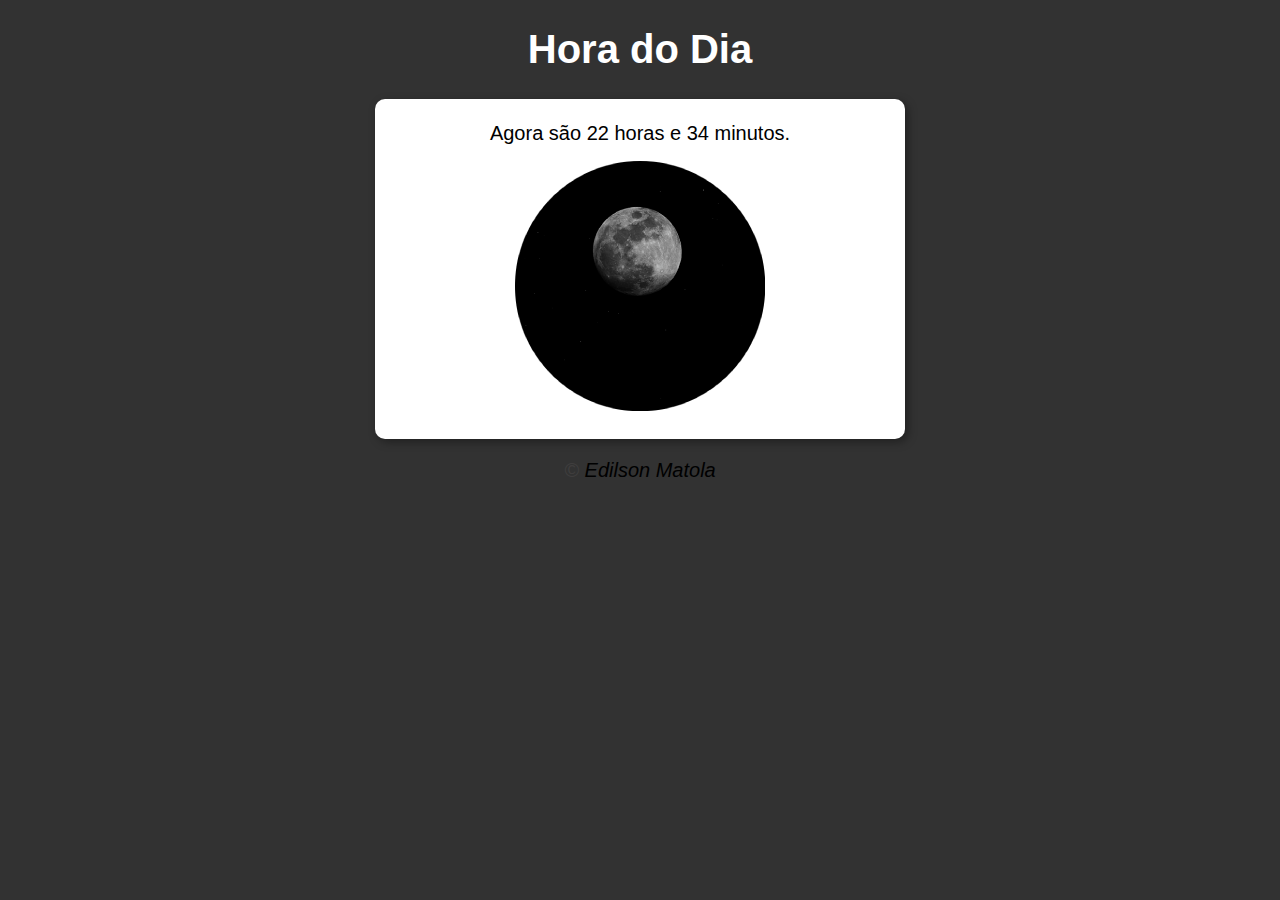
<file: index.html>
<!DOCTYPE html>
<html lang="pt-br">

<head>
    <meta charset="UTF-8" />
    <meta http-equiv="X-UA-Compatible" content="IE=edge" />
    <meta name="viewport" content="width=device-width, initial-scale=1.0" />
    <title>Hora do Dia</title>
    <link rel="stylesheet" href="css/style.css" />
</head>

<body onload="load()">
    <header>
        <h1>Hora do Dia</h1>
    </header>

    <section>
        <div id="msg">Mensagem</div>
        <div id="foto"><img src="images/morning.png" alt="Foto do dia" id="imagem"></div>
    </section>

    <footer>
        <p>&copy; <a href="https://github.com/edilsonmatola" target='_blank'>Edilson Matola</a></p>
    </footer>
    <script src="script/script.js"></script>
</body>

</html>
</file>
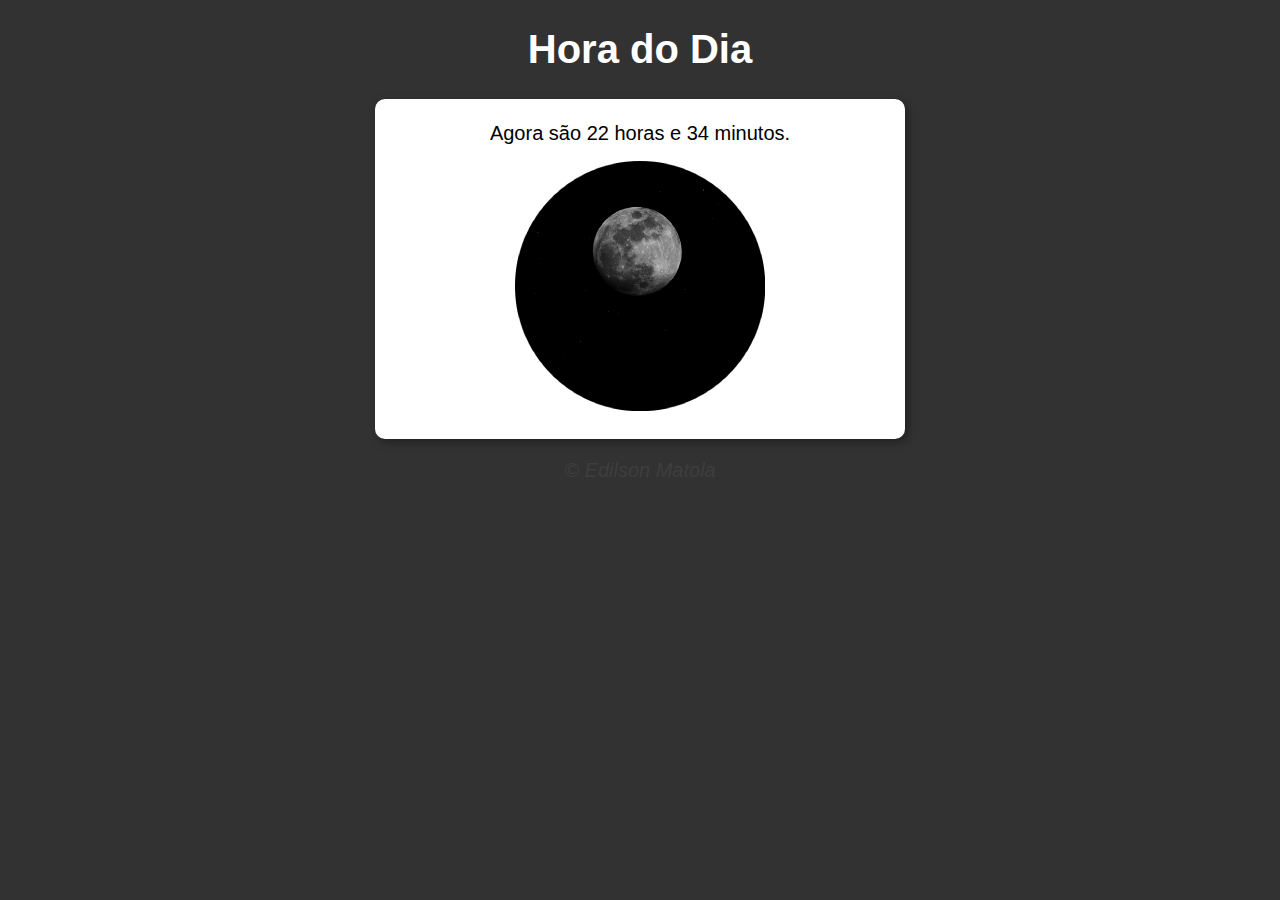
<file: modelo.html>
<!DOCTYPE html>
<html lang="pt-br">

<head>
    <meta charset="UTF-8" />
    <meta http-equiv="X-UA-Compatible" content="IE=edge" />
    <meta name="viewport" content="width=device-width, initial-scale=1.0" />
    <title>Hora do Dia</title>
    <link rel="stylesheet" href="css/style.css" />
</head>

<body onload="load()">
    <header>
        <h1>Hora do Dia</h1>
    </header>

    <section>
        <div id="msg">Mensagem</div>
        <div id="foto"><img src="images/morning.png" alt="Foto do dia" id="imagem"></div>
    </section>

    <footer>
        <p>&copy; Edilson Matola</p>
    </footer>
    <script src="script/script.js"></script>
</body>

</html>
</file>
<file: css/style.css>
body {
  font: normal 15pt Arial;
  background: rgb(70, 142, 236);
}

header {
  color: white;
  text-align: center;
}

section {
  background: white;
  border-radius: 10px;
  -webkit-border-radius: 10px;
  -moz-border-radius: 10px;
  -ms-border-radius: 10px;
  -o-border-radius: 10px;
  padding: 15px;
  width: 500px;
  margin: auto;
  box-shadow: 3px 3px 10px rgba(0, 0, 0, 0.363);
}

div {
  text-align: center;
  padding: 8px;
}

footer {
  color: rgba(88, 82, 82, 0.37);
  text-align: center;
  font-style: italic;
}

a {
  color: black;
  text-decoration: none;
}

a:link, a:visited {
    color: black;
}

a:hover {
    color: black;
}
</file>
